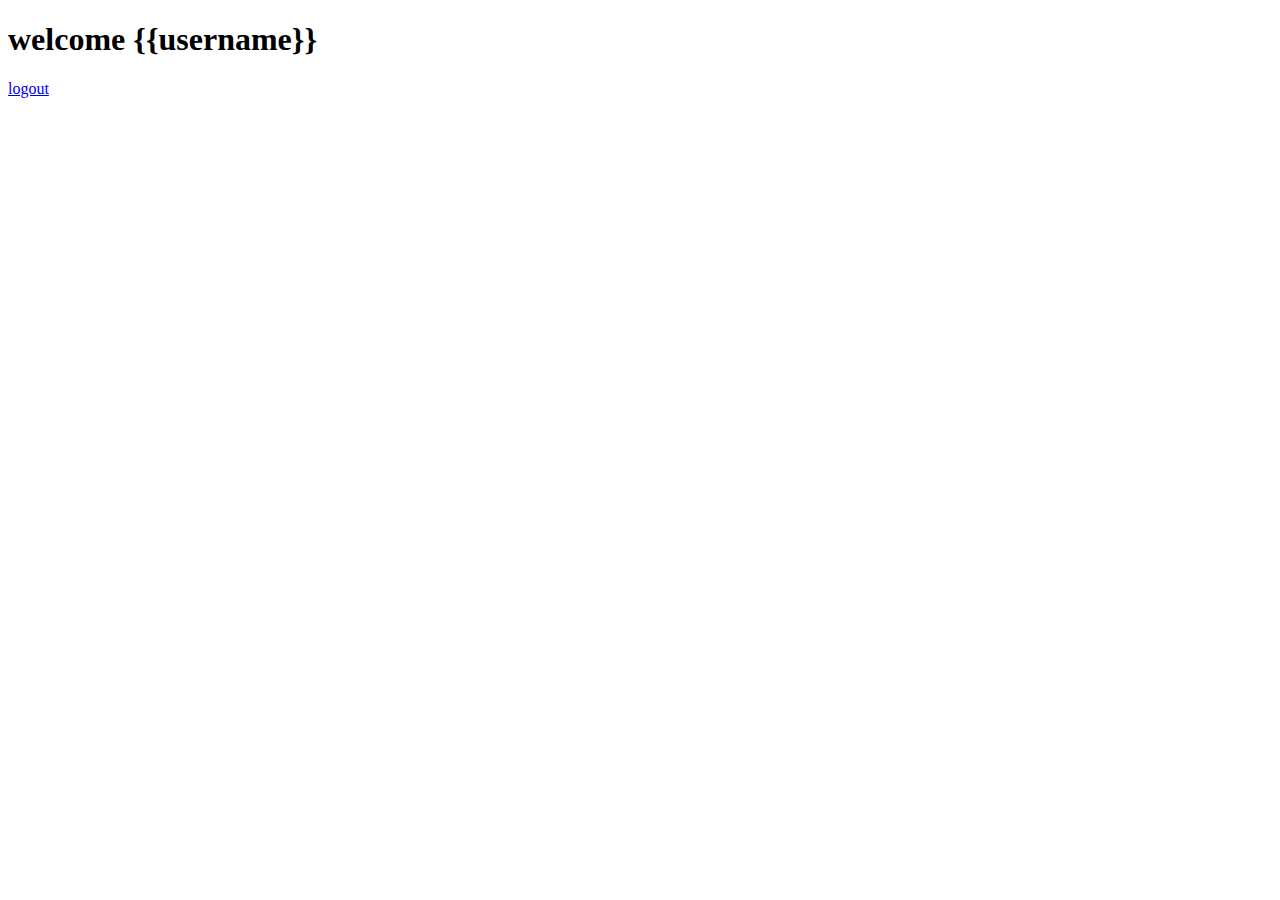
<file: homepage/templates/login_index.html>
<!DOCTYPE html>
<html lang="en">
<head>
    <meta charset="UTF-8">
    <title>login_index</title>
</head>
<body>
<div>
   <h1>welcome {{username}}</h1>
   <a href="/logout">logout</a>
</div>
</body>
</html>
</file>
